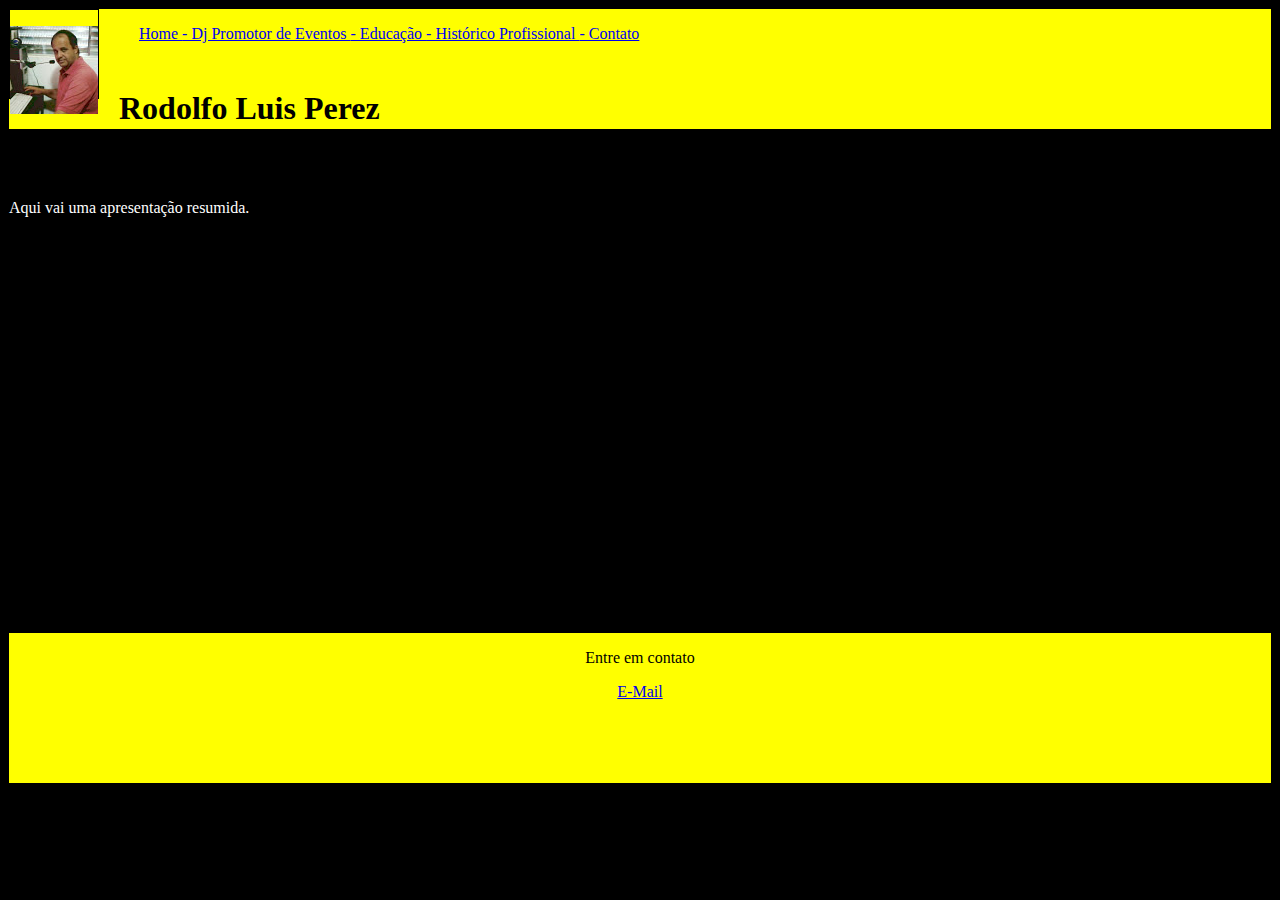
<file: index.html>
<!DOCTYPE html>
<html lang="pt">
    <head>
        <meta charset="utf-8">
        <title>Rodolfo Luis Perez</title>  
        <link href="css/estilo.css" rel="stylesheet">
    </head>
    <body class="colorbg">
        <div class="borda colortop" id="header">
            <div class="borda" id="foto">
                <p><img src="images/djrud.jpg"></p>
            </div>
            <div id="navbar">
                <nav>
                    <ul>
                        <li><a href="#"> Home </a></li>
                        <li><a href="eventos.html"> - Dj Promotor de Eventos </a></li>
                        <li><a href="educacao.htm">- Educação </a></li>
                        <li><a href="historico.html">- Histórico Profissional </a></li>
                        <li><a href="contato.html"> - Contato </a></li>                
                    </ul>
                </nav>
            </div>
            <div id="nome">
                <h1>Rodolfo Luis Perez</h1>
            </div>
            
        </div>
        <div class="borda colorbg" id="content">
            <p></p>
            <br>
            <br>
            <p>Aqui vai uma apresentação resumida.</p>
        </div>
        <div class="borda colortop" id="foot">
            <p>Entre em contato</p>
            <p><a href="mailto:studiofmcampinas@gmail.com">E-Mail</a></p>
        </div>
    
    
    </body>
</html>
</file>
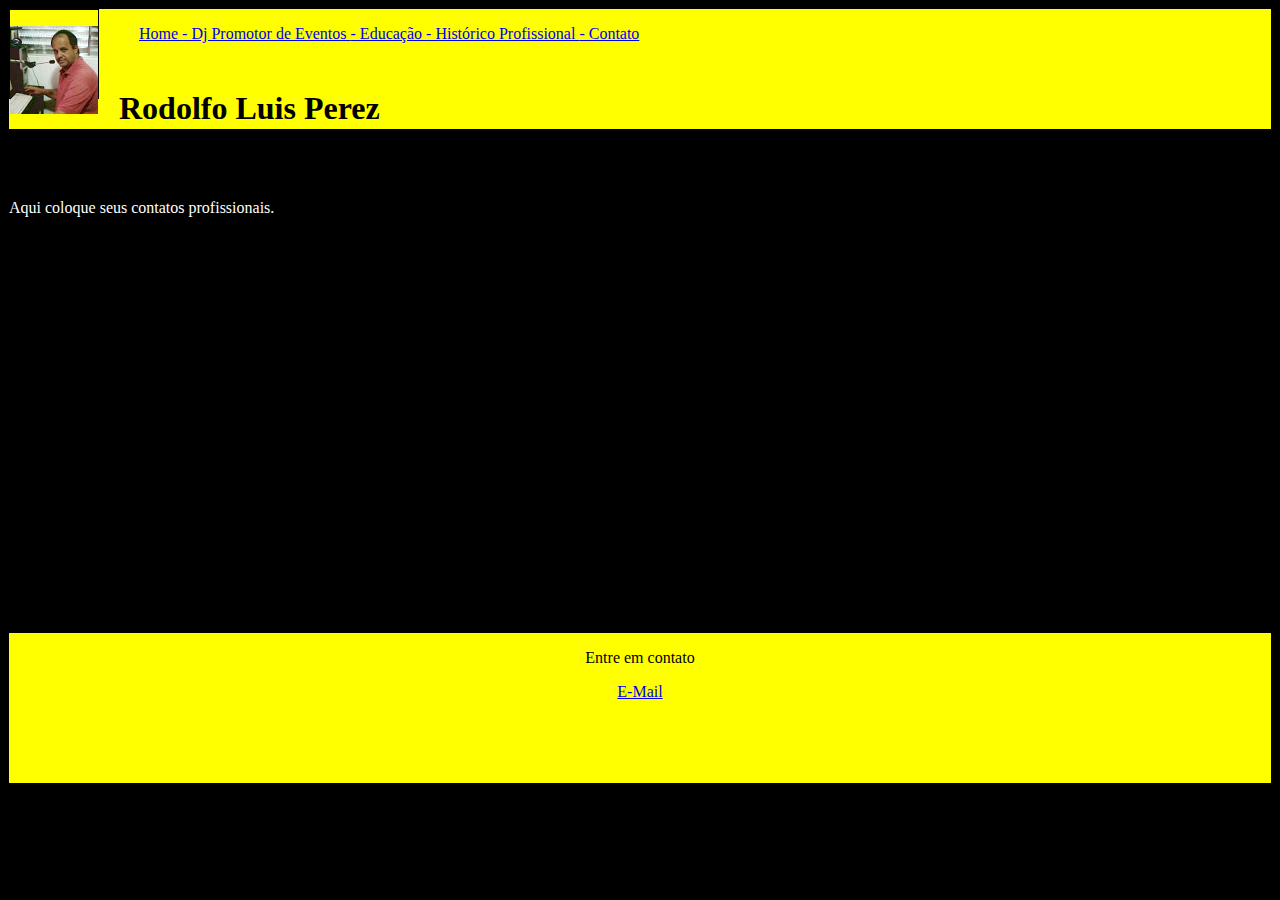
<file: contato.html>
<!DOCTYPE html>
<html lang="pt">
    <head>
        <meta charset="utf-8">
        <title>Rodolfo Luis Perez</title>  
        <link href="css/estilo.css" rel="stylesheet">
    </head>
    <body class="colorbg">
        <div class="borda colortop" id="header">
            <div class="borda" id="foto">
                <p><img src="images/djrud.jpg"></p>
            </div>
            <div id="navbar">
                <nav>
                    <ul>
                        <li><a href="index.html"> Home </a></li>
                        <li><a href="eventos.html"> - Dj Promotor de Eventos </a></li>
                        <li><a href="educacao.html">- Educação </a></li>
                        <li><a href="historico.html">- Histórico Profissional </a></li>
                        <li><a href="contato.html"> - Contato </a></li>                
                    </ul>
                </nav>
            </div>
            <div id="nome">
                <h1>Rodolfo Luis Perez</h1>
            </div>
            
        </div>
        <div class="borda colorbg" id="content">
            <p></p>
            <br>
            <br>
            <p>Aqui coloque seus contatos profissionais.</p>
        </div>
        <div class="borda colortop" id="foot">
            <p>Entre em contato</p>
            <p><a href="mailto:studiofmcampinas@gmail.com">E-Mail</a></p>
        </div>
    
    
    </body>
</html>
</file>
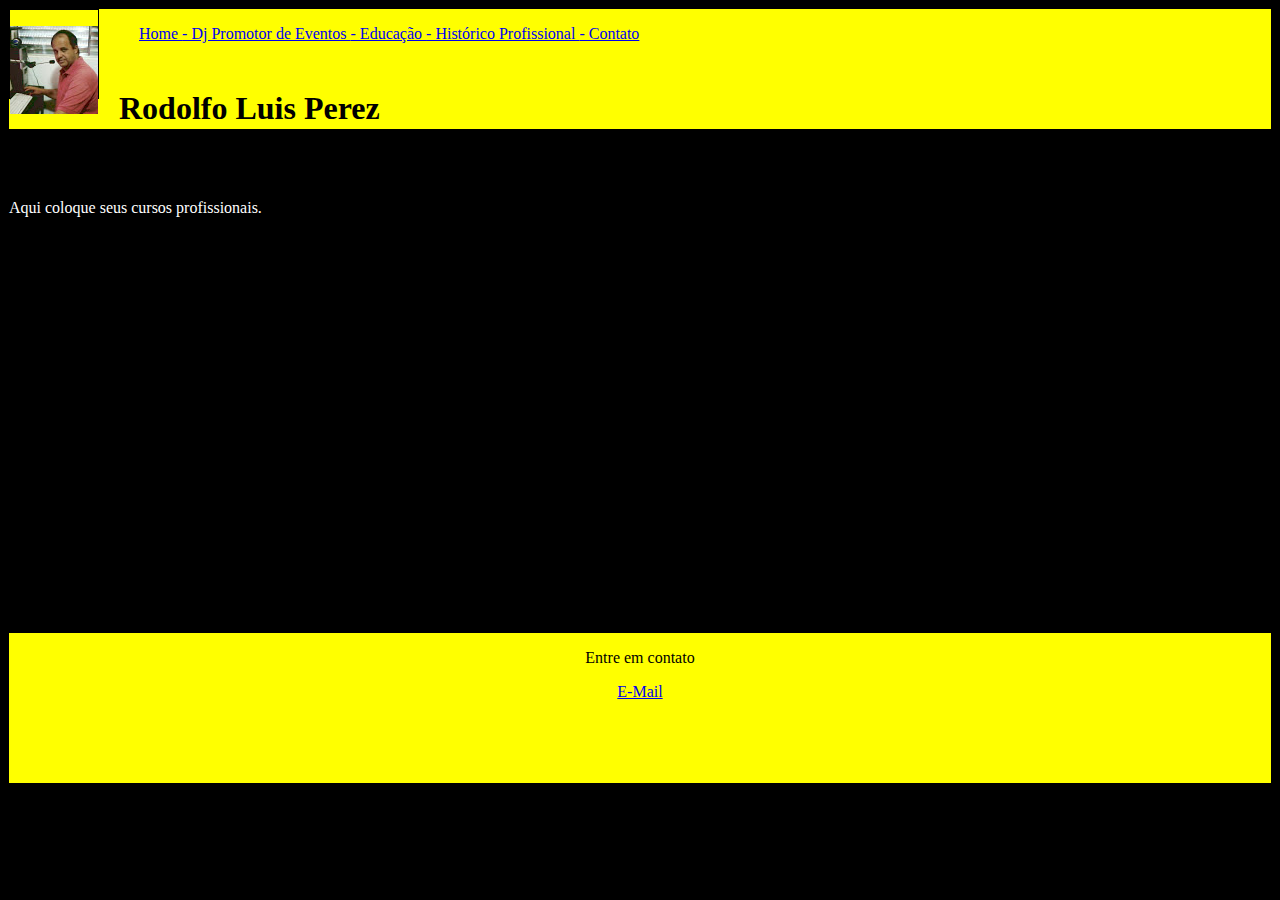
<file: educacao.html>
<!DOCTYPE html>
<html lang="pt">
    <head>
        <meta charset="utf-8">
        <title>Rodolfo Luis Perez</title>  
        <link href="css/estilo.css" rel="stylesheet">
    </head>
    <body class="colorbg">
        <div class="borda colortop" id="header">
            <div class="borda" id="foto">
                <p><img src="images/djrud.jpg"></p>
            </div>
            <div id="navbar">
                <nav>
                    <ul>
                        <li><a href="educacao.html"> Home </a></li>
                        <li><a href="eventos.html"> - Dj Promotor de Eventos </a></li>
                        <li><a href="educacao.html">- Educação </a></li>
                        <li><a href="historico.html">- Histórico Profissional </a></li>
                        <li><a href="contato.html"> - Contato </a></li>                
                    </ul>
                </nav>
            </div>
            <div id="nome">
                <h1>Rodolfo Luis Perez</h1>
            </div>
            
        </div>
        <div class="borda colorbg" id="content">
            <p></p>
            <br>
            <br>
            <p>Aqui coloque seus cursos profissionais.</p>
        </div>
        <div class="borda colortop" id="foot">
            <p>Entre em contato</p>
            <p><a href="mailto:studiofmcampinas@gmail.com">E-Mail</a></p>
        </div>
    
    
    </body>
</html>
</file>
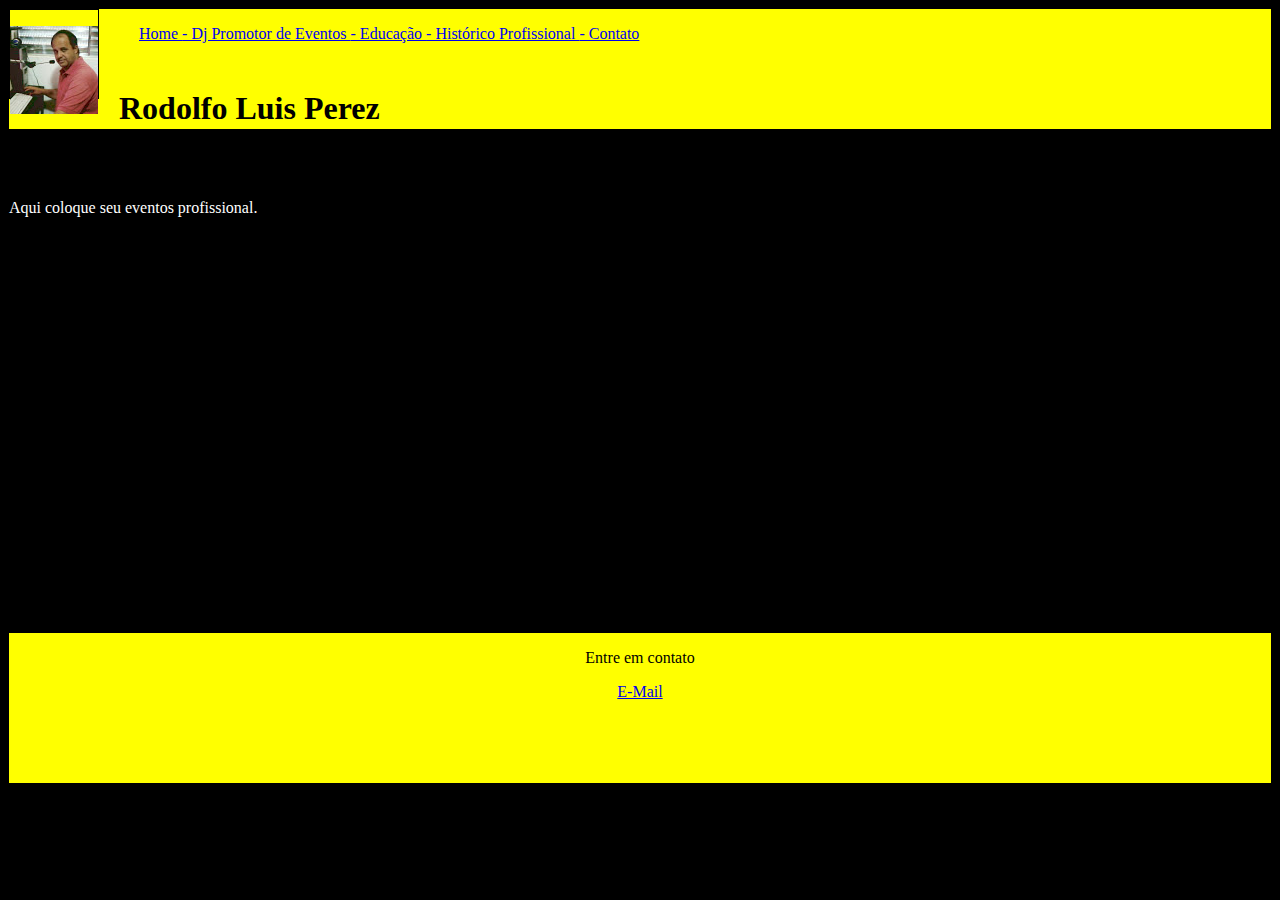
<file: eventos.html>
<!DOCTYPE html>
<html lang="pt">
    <head>
        <meta charset="utf-8">
        <title>Rodolfo Luis Perez</title>  
        <link href="css/estilo.css" rel="stylesheet">
    </head>
    <body class="colorbg">
        <div class="borda colortop" id="header">
            <div class="borda" id="foto">
                <p><img src="images/djrud.jpg"></p>
            </div>
            <div id="navbar">
                <nav>
                    <ul>
                        <li><a href="index.html"> Home </a></li>
                        <li><a href="eventos.html"> - Dj Promotor de Eventos </a></li>
                        <li><a href="educacao.html">- Educação </a></li>
                        <li><a href="historico.html">- Histórico Profissional </a></li>
                        <li><a href="contato.html"> - Contato </a></li>                
                    </ul>
                </nav>
            </div>
            <div id="nome">
                <h1>Rodolfo Luis Perez</h1>
            </div>
            
        </div>
        <div class="borda colorbg" id="content">
            <p></p>
            <br>
            <br>
            <p>Aqui coloque seu eventos profissional.</p>
        </div>
        <div class="borda colortop" id="foot">
            <p>Entre em contato</p>
            <p><a href="mailto:studiofmcampinas@gmail.com">E-Mail</a></p>
        </div>
    
    
    </body>
</html>
</file>
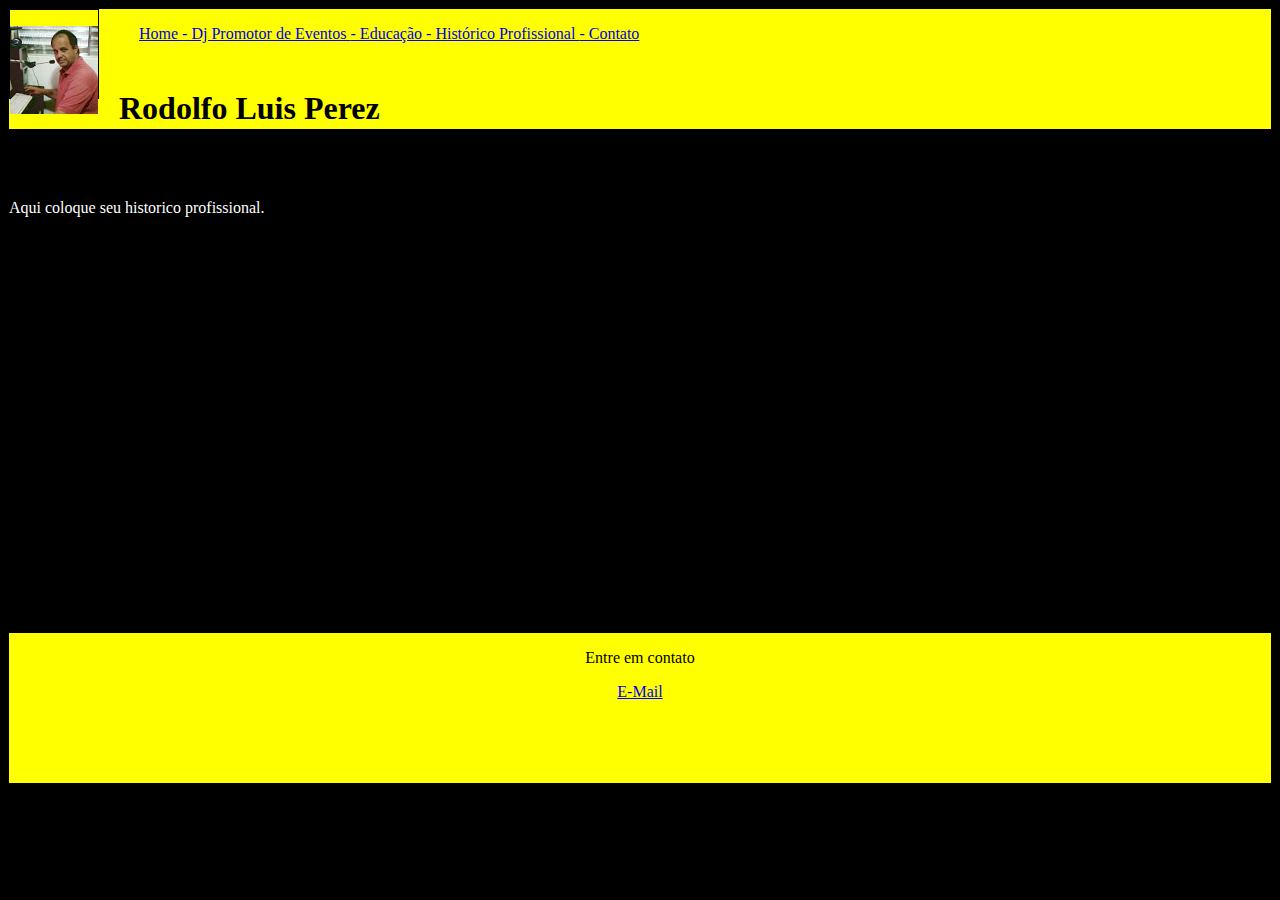
<file: historico.html>
<!DOCTYPE html>
<html lang="pt">
    <head>
        <meta charset="utf-8">
        <title>Rodolfo Luis Perez</title>  
        <link href="css/estilo.css" rel="stylesheet">
    </head>
    <body class="colorbg">
        <div class="borda colortop" id="header">
            <div class="borda" id="foto">
                <p><img src="images/djrud.jpg"></p>
            </div>
            <div id="navbar">
                <nav>
                    <ul>
                        <li><a href="index.html"> Home </a></li>
                        <li><a href="eventos.html"> - Dj Promotor de Eventos </a></li>
                        <li><a href="educacao.html">- Educação </a></li>
                        <li><a href="historico.html">- Histórico Profissional </a></li>
                        <li><a href="contato.html"> - Contato </a></li>                
                    </ul>
                </nav>
            </div>
            <div id="nome">
                <h1>Rodolfo Luis Perez</h1>
            </div>
            
        </div>
        <div class="borda colorbg" id="content">
            <p></p>
            <br>
            <br>
            <p>Aqui coloque seu historico profissional.</p>
        </div>
        <div class="borda colortop" id="foot">
            <p>Entre em contato</p>
            <p><a href="mailto:studiofmcampinas@gmail.com">E-Mail</a></p>
        </div>
    
    
    </body>
</html>
</file>
<file: css/estilo.css>
li { 
    display: inline; 
}

#header {
	height: 120px;
	margin: 0 auto;
}

#content {
	height: 500px;
	margin: 0 auto;
}

#foot {
	height: 150px;
	margin: 0 auto;
    text-align: center;
}

#foto{
    width: 88px;
    height: 88px;
    float:left;    
}

#navbar{
    width: 600px;
    height: 40px;
    float: left;
}

#nome{
    width: 600px;
    height: 80px;
    float: left;
    padding: 20px;
    
}

.borda{
    border-width: thin;
    border-style: solid;
    border-color: black;
}

.colorbg{
	background-color: black;
	color: #ffffff;
	
}

.colortop{
	background-color: yellow;
	color: black;
}
</file>
